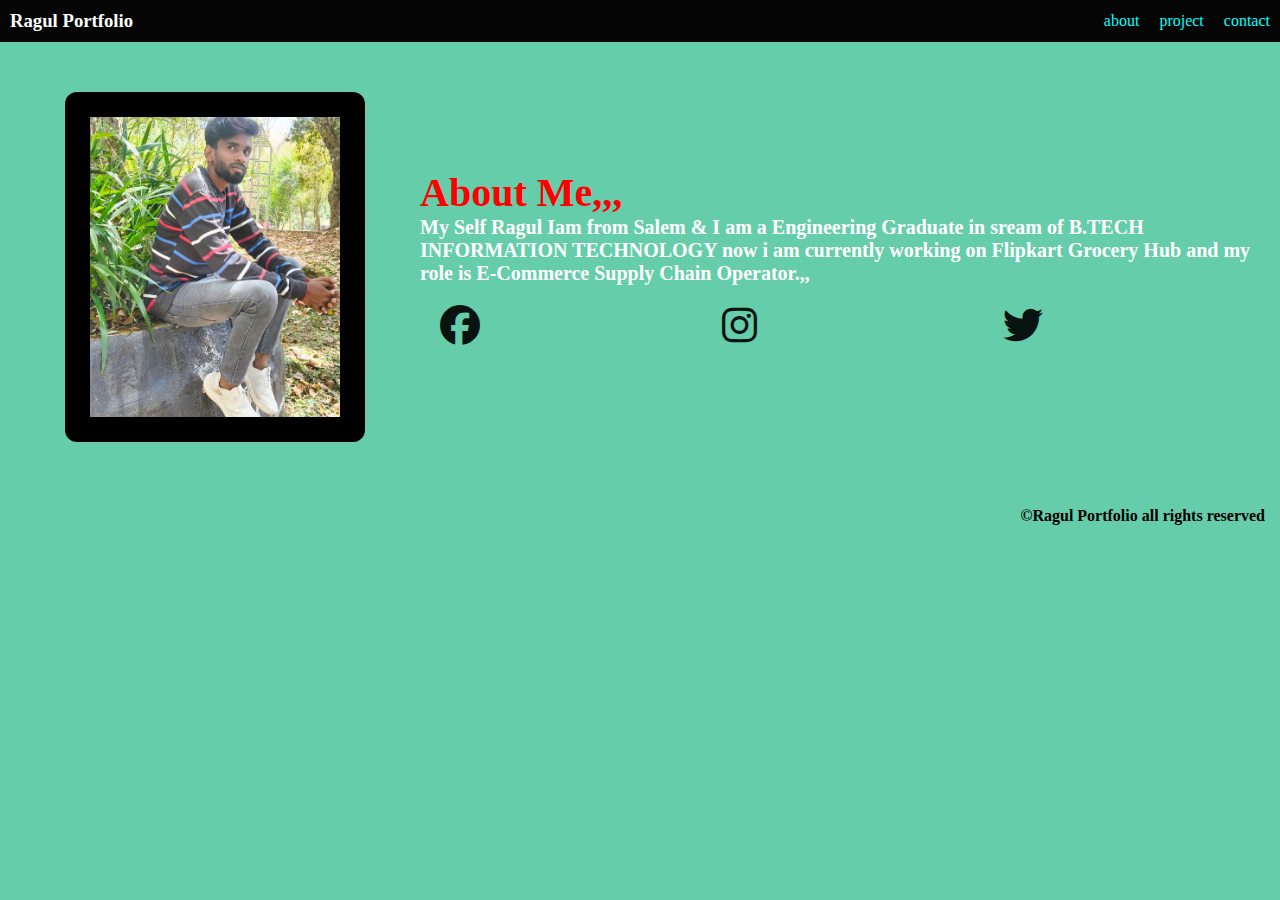
<file: index.html>
<!DOCTYPE html>
<html lang="en">
  <head>
    <meta charset="UTF-8" />
    <meta name="viewport" content="width=device-width, initial-scale=1.0" />
    <title>Document</title>
    <link rel="stylesheet" href="styles.css" />
    <link
      rel="stylesheet"
      href="https://cdnjs.cloudflare.com/ajax/libs/font-awesome/6.7.2/css/all.min.css"
      integrity="sha512-Evv84Mr4kqVGRNSgIGL/F/aIDqQb7xQ2vcrdIwxfjThSH8CSR7PBEakCr51Ck+w+/U6swU2Im1vVX0SVk9ABhg=="
      crossorigin="anonymous"
      referrerpolicy="no-referrer"
    />
  </head>
  <body>
    <header class="headings">
      <h3>Ragul Portfolio</h3>
      <nav>
        <ul>
          <li><a href="index.html">about</a></li>
          <li><a href="project.html">project</a></li>
          <li><a href="contact.html">contact</a></li>
        </ul>
      </nav>
    </header>
    <div class="wrapper">
      <div class="profile">
        <img src="images/my image.jpg" alt="" />
      </div>
      <div class="intro">
        <h1>About Me,,,</h1>
        <p>
          My Self Ragul Iam from Salem & I am a Engineering Graduate in sream of
          B.TECH INFORMATION TECHNOLOGY now i am currently working on Flipkart
          Grocery Hub and my role is E-Commerce Supply Chain Operator.,,
        </p>
        <div class="footercontainer">
          <div class="icons">
            <a href=""><i class="fa-brands fa-facebook"></i></a>

            <a href=""><i class="fa-brands fa-instagram"></i></a>
            <a href=""><i class="fa-brands fa-twitter"></i></a>
          </div>
        </div>
      </div>
    </div>
    <footer class="copyrights">
      <h4>&copy;Ragul Portfolio all rights reserved</h4>
    </footer>
  </body>
</html>
</file>
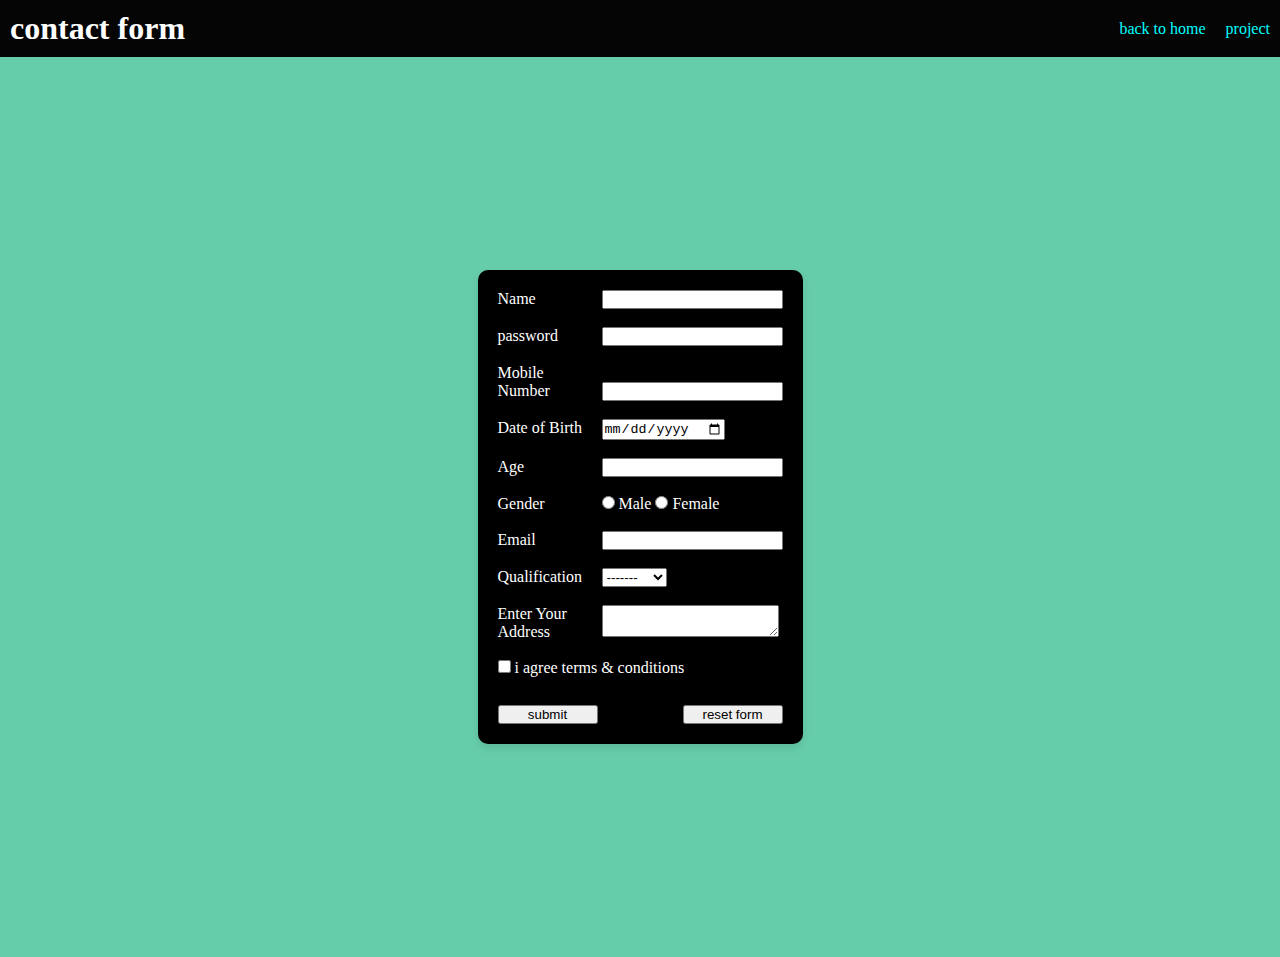
<file: contact.html>
<!DOCTYPE html>
<html lang="en">
  <head>
    <meta charset="UTF-8" />
    <meta name="viewport" content="width=device-width, initial-scale=1.0" />
    <title>Ragul portfolio</title>
    <link rel="stylesheet" href="contact.css">
  </head>
  <body>
    <header class="headings">
      <h1>contact form</h1>
      
      <nav>
        <ul>
          <li><a href="index.html">back to home</a></li>
          <li><a href="project.html">project</a></li>
        </ul>
      </nav>
    </header>
    <main class="class-container">
     
      <form action="index.html">
        <div class="class-form">
        <label for="">Name</label>
        <input type="text" required /><br /><br />

        <label for="">password</label>
        <input type="password" required/> <br><br>

        <label for=""> Mobile Number</label>
        <input type="tel" required /><br /><br />
        <label for=""> Date of Birth</label>
        <input type="date" required/><br><br>

        <label for="">Age</label>
        <input type="number" required/><br><br>

        <label for="">Gender</label>
        <input type="radio" required name="gender"/> Male
        <input type="radio" required name="gender"/> Female <br><br>

        <label for=""> Email</label>
        <input type="email" required/><br><br>

        <label for="">  Qualification</label>
        <select name="" id="" required>

          <option value="">-------</option>

        <option value="">B.E</option>
        <option value="">B.Tech</option>
        <option value="">M.E</option>
        <option value="">M.Tech</option>
        <option value="">B.Sc</option>
        <option value="">M.Sc</option>
        <option value="">others</option>
        </select><br> <br> 

        

        <label for=""> Enter Your Address</label>
        <textarea required name="rows= 6" id=""></textarea><br /><br />
        <input type="checkbox" required /> i agree terms & conditions<br><br>

       <div class="buttons">
         <button class="button1" type="submit">submit</button>
        <button class="button2" type="reset">reset form</button>
       </div>
      </form>
    </div>

    </main>
  </body>
</html>
</file>
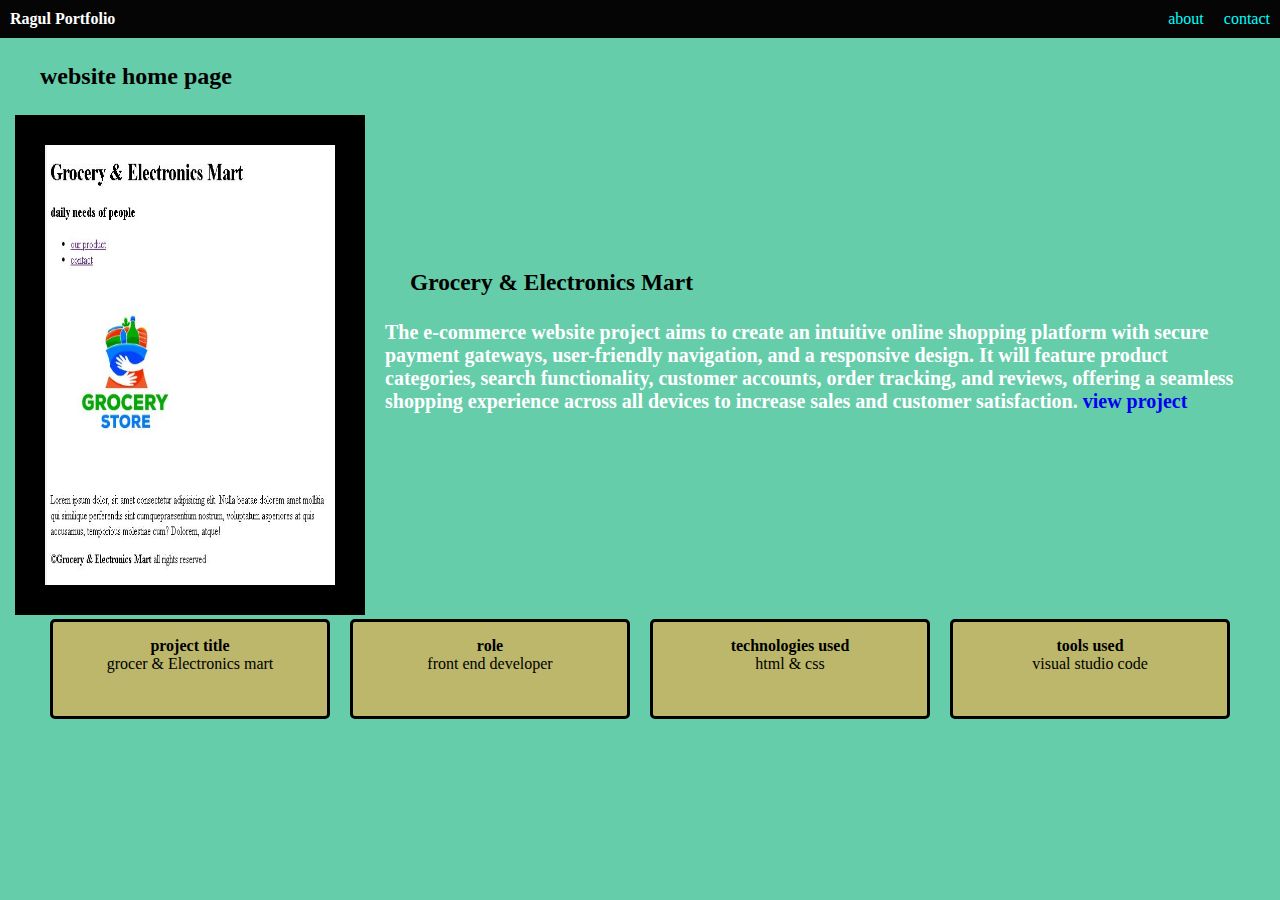
<file: project.html>
<!DOCTYPE html>
<html lang="en">
  <head>
    <meta charset="UTF-8" />
    <meta name="viewport" content="width=device-width, initial-scale=1.0" />
    <title>Document</title>
    <link rel="stylesheet" href="project.css" />
  </head>
  <body>
    <header class="headings">
      <h4>Ragul Portfolio</h4>
      <nav>
        <ul>
          <li><a href="index.html">about</a></li>
          <li><a href="contact.html">contact</a></li>
        </ul>
      </nav>
    </header>

    <div class="project-container">
      <div class="project-card1">
        <h2>website home page</h2>
        <img src="images/website image.JPG" alt="" />
      </div>
      <div class="project-description">
        <h3>Grocery & Electronics Mart</h3>
        <p>
          The e-commerce website project aims to create an intuitive online
          shopping platform with secure payment gateways, user-friendly
          navigation, and a responsive design. It will feature product
          categories, search functionality, customer accounts, order tracking,
          and reviews, offering a seamless shopping experience across all
          devices to increase sales and customer satisfaction.
          <a href="https://github.com/RagulVenkat9952/my-webpage"
            >view project</a
          >
        </p>
      </div>
    </div>

    <div class="project-containers2">
      <div class="project-card2">
        <h4>project title</h4>
        <p>grocer & Electronics mart</p>
      </div>
      <div class="project-card2">
        <h4>role</h4>
        <p>front end developer</p>
      </div>
      <div class="project-card2">
        <h4>technologies used</h4>
        <p>html & css</p>
      </div>
      <div class="project-card2">
        <h4>tools used</h4>
        <p>visual studio code</p>
      </div>
    </div>
  </body>
</html>
</file>
<file: styles.css>
* {
  margin: 0;
  padding: 0;
  box-sizing: border-box;
}
body {
  background-color: mediumaquamarine;
}
.headings {
  display: flex;
  justify-content: space-between;
  align-items: center;

  background-color: rgb(5, 5, 5);
  text-decoration: none;
  color: white;
  padding: 10px;
}
.headings nav ul {
  display: flex;
  gap: 20px;
}
.headings nav ul {
  list-style: none;
}
.headings ul li a {
  text-decoration: none;
  color: aqua;
}
h1 {
  color: red;
}
img {
  width: 300px;
  height: 350px;
  max-width: 400px;
  object-fit: cover;
  vertical-align: middle;
  padding: 25px;
  margin: 50px;
  background-color: black;
  border-radius: 12px;
}
.wrapper {
  padding: 0 15px;
  display: flex;
  flex-wrap: wrap;
  align-items: center;
  justify-content: space-around;
  gap: 5px;
}
.intro {
  text-align: start;
  font-size: 20px;
  color: white;
  font-weight: bold;
  flex: 1;
}
.footercontainer icons {
  width: 100%;
  padding: 70px 30px 20px;
}
.icons {
  display: flex;
  justify-content: center;
}
.icons a {
  text-decoration: none;
  padding: 10px;
  margin: 10px;

  border-radius: 20px;
  flex: 1;
}
.icons a i {
  font-size: 2em;
  color: black;
  opacity: 0.9;
}
.icons a:hover {
  background-color: black;
  transition: 0.5;
}
.icons a:hover i {
  background-color: white;
  transition: 0.5;
}
.copyrights {
  display: flex;
  justify-content: right;
  padding: 15px;
}
</file>
<file: contact.css>
* {
  margin: 0;
  padding: 0;
  box-sizing: border-box;
}
body {
  background-color: mediumaquamarine;
}
.headings {
  display: flex;
  justify-content: space-between;
  align-items: center;

  background-color: rgb(5, 5, 5);
  text-decoration: none;
  color: white;
  padding: 10px;
}

.headings nav ul {
  display: flex;
  gap: 20px;
}
.headings nav ul {
  list-style: none;
}
.headings ul li a {
  text-decoration: none;
  color: aqua;
}
.class-container {
  display: flex;
  justify-content: center;
  align-items: center;
  padding: 0px;
  margin: 0px;
  height: 100vh;
}
.class-form {
  background-color: black;
  color: white;
  padding: 20px;
  box-shadow: 0 4px 8px rgba(0, 0, 0, 0.1);
  width: 100%;
  max-width: 500px;
  border-radius: 10px;
}
label {
  width: 100px;
  display: inline-block;
}
.buttons {
  display: flex;
  justify-content: space-between;
  grid-auto-flow: 10px;
}

.button1 {
  width: 100px;
  margin-top: 10px;
}
.button2 {
  width: 100px;
  margin-top: 10px;
}
</file>
<file: project.css>
* {
  margin: 0;
  padding: 0;
  box-sizing: border-box;
}
body {
  background-color: mediumaquamarine;
}
.headings {
  display: flex;
  justify-content: space-between;
  align-items: center;

  background-color: rgb(5, 5, 5);
  text-decoration: none;
  color: white;
  padding: 10px;
}
.headings nav ul {
  display: flex;
  gap: 20px;
}
.headings nav ul {
  list-style: none;
}
.headings nav ul a {
  text-decoration: none;
  color: aqua;
}

.project-container img {
  background-color: black;
  height: 500px;
  width: 350px;
  padding: 30px;
}
.project-container {
  padding: 0 15px;
  display: flex;
  flex-wrap: wrap;
  align-items: center;
  justify-content: space-around;
  gap: 5px;
}

.project-card1 h2 {
  padding: 15px;
  margin: 10px;
}

.project-description {
  text-align: start;
  font-size: 20px;
  color: white;
  font-weight: bold;
  flex: 1;
  padding: 15px;
}

.project-description h3 {
  color: black;
  padding: 25px;
}
.project-description a {
  text-decoration: none;
}

.project-containers2 {
  display: flex;
  flex-wrap: wrap;
  justify-content: center;
  gap: 20px;
}

.project-card2 {
  flex: 0 1 calc(25% - 40px);

  width: 150px;
  height: 100px;
  border: 3px solid;
  border-radius: 5px;
  text-align: center;
  background-color: darkkhaki;
  padding: 15px;
}
</file>
